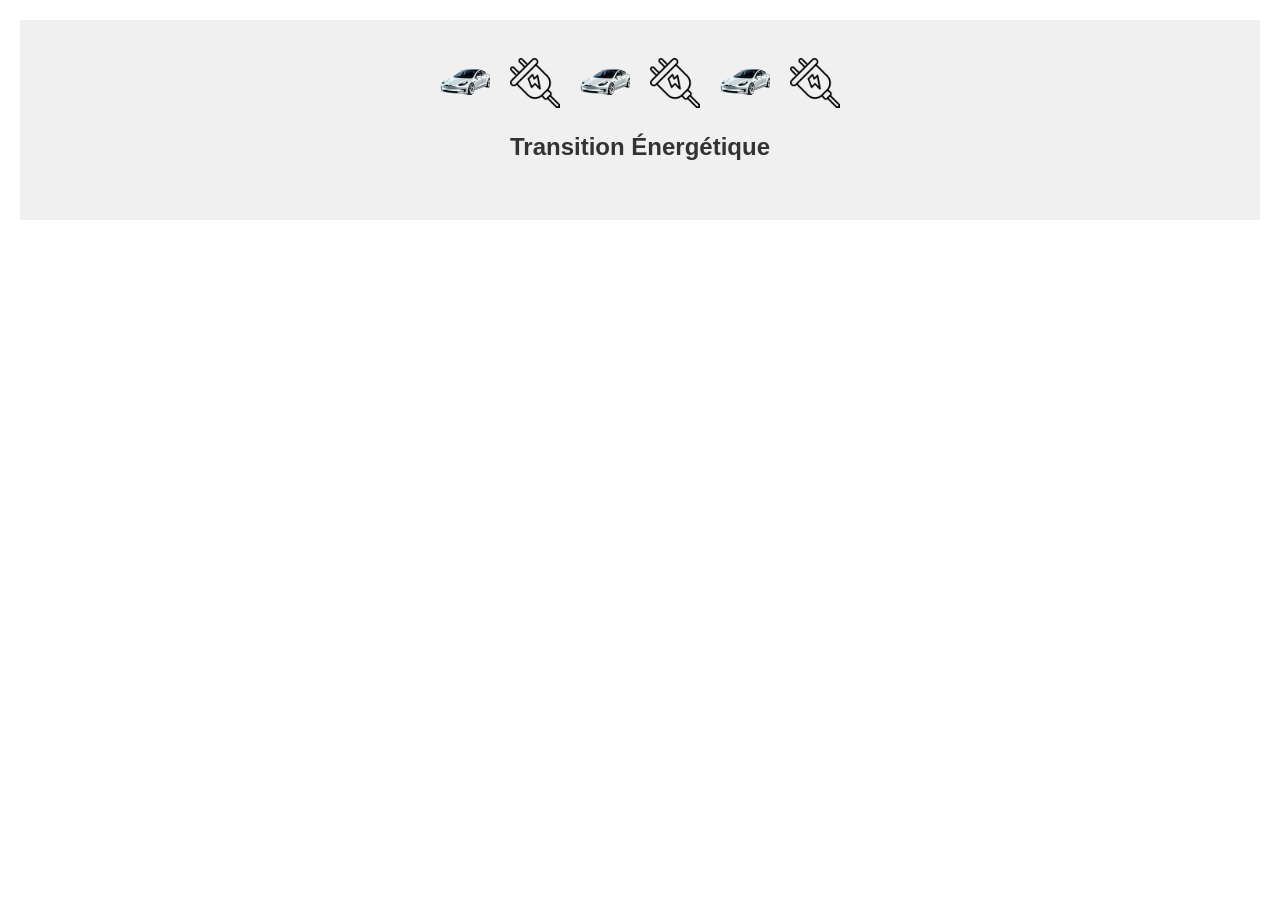
<file: header.html>
<!DOCTYPE html>
<html lang="en">
<head>
  <meta charset="UTF-8">
  <meta name="viewport" content="width=device-width, initial-scale=1.0">
  <title>Header Animation</title>
  <link rel="stylesheet" href="style.css">
</head>
<body>
  <header class="animated-header">
    <div class="rotating-container">
      <img src="car-icon.png" alt="Car" class="rotating car">
      <img src="plug-icon.png" alt="Plug" class="rotating plug">
      <img src="car-icon.png" alt="Car" class="rotating car">
      <img src="plug-icon.png" alt="Plug" class="rotating plug">
      <img src="car-icon.png" alt="Car" class="rotating car">
      <img src="plug-icon.png" alt="Plug" class="rotating plug">
    </div>
    <h1>Transition Énergétique</h1>
  </header>
</body>
</html>
</file>
<file: style.css>
:root {
    --primary-color: #2196F3;
    --background-color: #f0f0f0;
    --border-color: #ccc;
    --hover-color: #e0e0e0;
    --text-color: #333;
}

body {
    font-family: Arial, sans-serif;
    color: var(--text-color);
    line-height: 1.6;
    margin: 0;
    padding: 20px;
}

main {
    max-width: 1200px;
    margin: 0 auto;
}

#map-controls {
    display: flex;
    flex-wrap: wrap;
    align-items: center;
    gap: 20px;
    margin-bottom: 20px;
}

#playback-controls {
    display: flex;
    align-items: center;
    gap: 10px;
}

button {
    padding: 8px 15px;
    background-color: var(--background-color);
    border: 1px solid var(--border-color);
    border-radius: 4px;
    cursor: pointer;
    transition: background-color 0.3s;
}

button:hover {
    background-color: var(--hover-color);
}

.speed-control {
    display: flex;
    align-items: center;
    gap: 10px;
}

#speed {
    width: 100px;
}

#display-options {
    display: flex;
    align-items: center;
    gap: 5px;
}

.switch-container {
    display: flex;
    align-items: center;
    gap: 10px;
}

.switch {
    position: relative;
    display: inline-block;
    width: 40px;
    height: 20px;
}

.switch input {
    opacity: 0;
    width: 0;
    height: 0;
}

.slider {
    position: absolute;
    cursor: pointer;
    top: 0;
    left: 0;
    right: 0;
    bottom: 0;
    background-color: var(--border-color);
    transition: .4s;
    border-radius: 20px;
}

.slider:before {
    position: absolute;
    content: "";
    height: 16px;
    width: 16px;
    left: 2px;
    bottom: 2px;
    background-color: white;
    transition: .4s;
    border-radius: 50%;
}

input:checked + .slider {
    background-color: var(--primary-color);
}

input:checked + .slider:before {
    transform: translateX(20px);
}

#timeline-container {
    position: relative;
    width: 100%;
    margin-top: 20px;
    padding-bottom: 30px;
}

#timeline {
    width: 100%;
}

#timeline-markers {
    position: absolute;
    bottom: 0;
    left: 0;
    right: 0;
    display: flex;
    justify-content: space-between;
    padding: 5px 0;
}

#map {
    height: 600px;
    width: 100%;
    margin-top: 20px;
    border-radius: 8px;
    box-shadow: 0 2px 4px rgba(0,0,0,0.1);
}

#power-controls {
    margin-top: 20px;
}

#power-presets {
    display: flex;
    gap: 10px;
    margin-bottom: 20px;
}

#power-filter {
    display: flex;
    flex-wrap: wrap;
    gap: 20px;
}

.power-range {
    display: flex;
    align-items: center;
    gap: 10px;
}

footer {
    text-align: center;
    padding: 20px;
    background-color: var(--background-color);
    border-top: 1px solid var(--border-color);
    margin-top: 40px;
}

header.animated-header {
    display: flex;
    flex-direction: column;
    align-items: center;
    justify-content: center;
    height: 200px;
    background-color: #f0f0f0;
    position: relative;
  }
  
  h1 {
    margin-top: 20px;
    font-size: 24px;
    color: #333;
  }
  
  /* Conteneur pour les icônes */
  .rotating-container {
    display: flex;
    gap: 20px;
  }
  
  .rotating {
    width: 50px;
    height: 50px;
  }
  
  @keyframes rotate {
    from {
      transform: rotate(0deg);
    }
    to {
      transform: rotate(360deg);
    }
  }
  
  .car {
    animation: rotate 2s linear infinite;
  }
  
  .plug {
    animation: rotate 1s linear infinite;
  }

@media (max-width: 768px) {
    #map-controls, #power-presets, #power-filter {
        flex-direction: column;
        align-items: stretch;
    }

    #map {
        height: 400px;
    }
}
</file>
